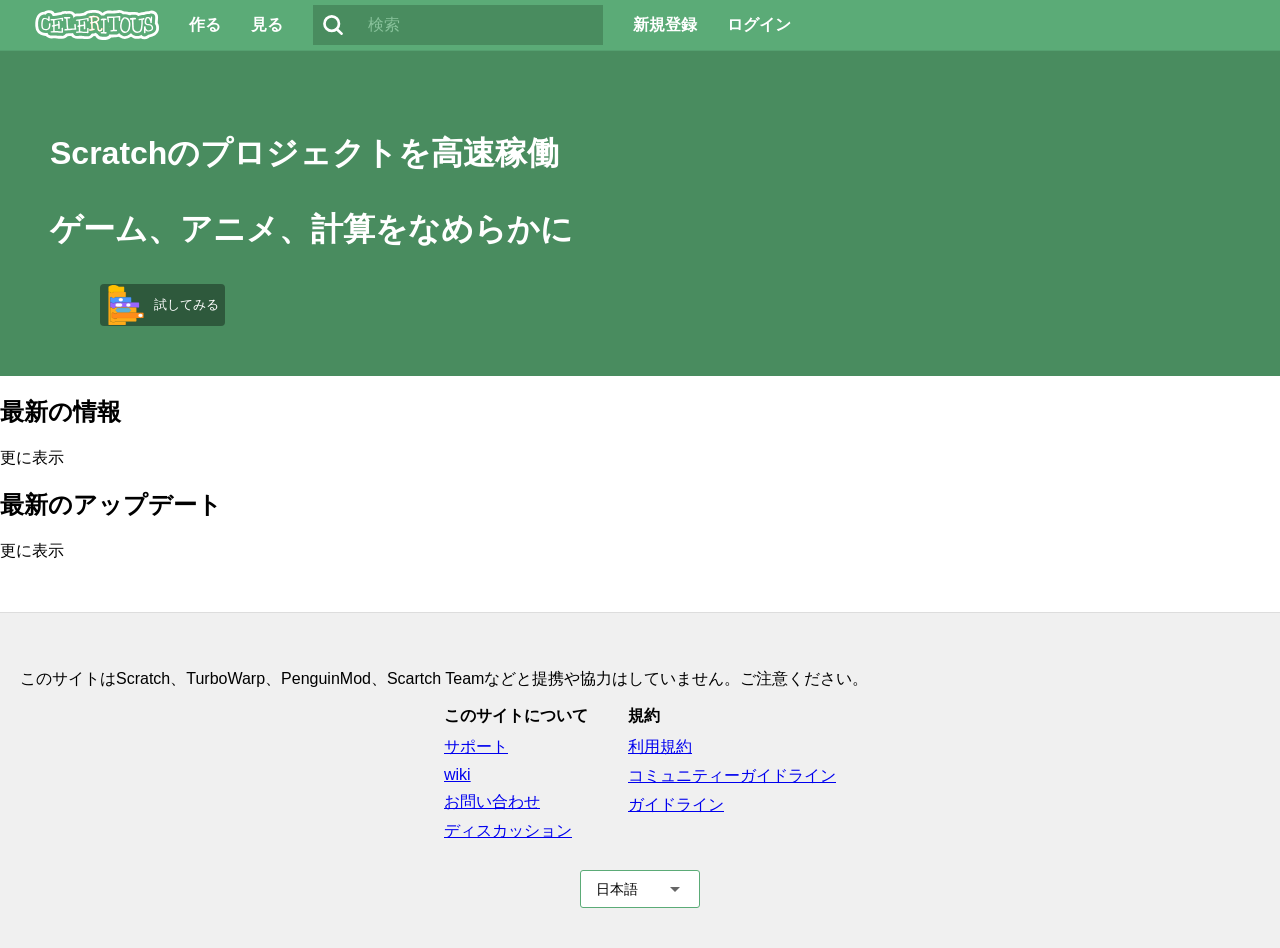
<file: index.html>
<!DOCTYPE html><html><head><link rel="icon" type="image/png" href="https://celeritous.xct.f5.si/img/icon32x32.png?v=10" sizes="32x32">
<link rel="icon" type="image/png" href="https://celeritous.xct.f5.si/img/icon16x16.png?v=10" sizes="16x16">
<link rel="icon" href="https://celeritous.xct.f5.si/favicon.ico?v=10" sizes="any">
<link rel="icon" type="image/png" href="https://celeritous.xct.f5.si/img/icon48x48.png?v=10" sizes="48x48">
<link rel="apple-touch-icon" href="https://celeritous.xct.f5.si/favicon.ico?v=10">
<link rel="shortcut icon" href="https://celeritous.xct.f5.si/favicon.ico?v=10"><meta charset="utf-8">
<style>.main{margin:0;padding:0}.info{box-sizing:border-box;height:60%;background-color:#498c5f;padding:50px}
.try button{height:12.5%;border:none;border-radius:4px;background-color:#2e593c;color:#fff;display:flex;align-items:center;gap:8px;margin-left:50px}
.info p{color:#fff;font-size:32px;font-weight:bold;}.try button img{height:40px;width:40px}.try{font-size:20px}
</style><script src="/js/index.js" defer></script><script src="/js/main.js" defer></script></head><body><noscript>
<h1>To view this website, please enable JavaScript in your browser.</h1><p>Once you have enabled JavaScript, please reload this page.</p>
</noscript><header></header><div class="main"></div><footer></footer></body></html>
</file>
